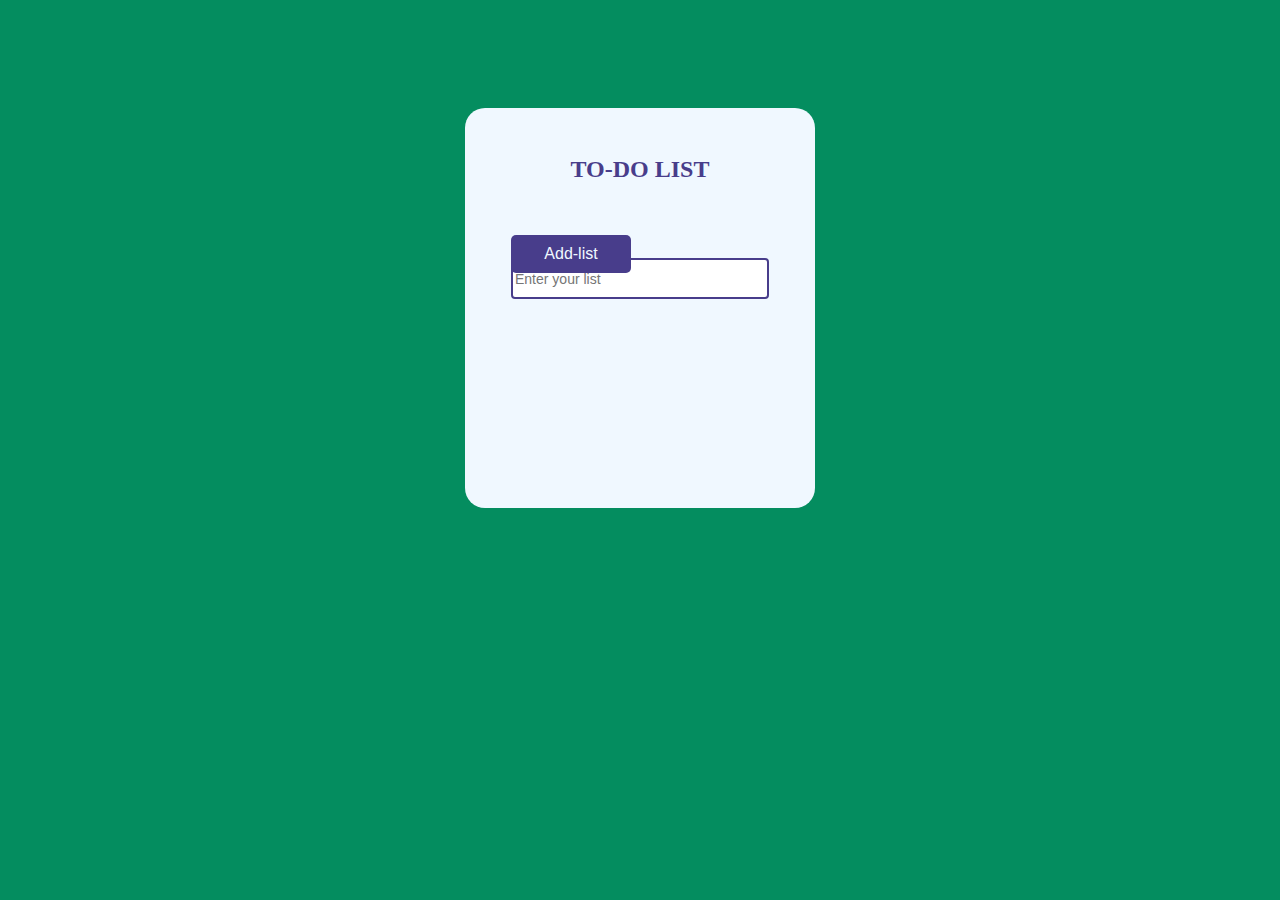
<file: JS-PROEJCTS/to-do.html>
<!DOCTYPE html>
<html lang="en">

<head>
    <meta charset="UTF-8">
    <meta http-equiv="X-UA-Compatible" content="IE=edge">
    <meta name="viewport" content="width=device-width, initial-scale=1.0">
    <title>TO-DO List</title>
    <link rel="stylesheet" href="to-do.css">
</head>

<body>
    <div class="app">
        <center>
            <h2>TO-DO LIST</h2>
        </center>
        <input type="text" name="" id="input" placeholder="Enter your list">
        <button id="button" onclick="submit()">Add-list</button>

        <ul id="elements"></ul>

    </div>

    <script>
        function Submit() {
            const input = document.getElementById('input');
            const tasks = document.getElementById('elements');

            if (input.value.trim() == '') {
                alert('PLEASE Add a TASK');
                return;

            };

            const taskText = document.createTextNode(tasks.value);
            const deleteButton = document.createElement('button');

            deleteButton.appendChild(document.createTextNode('Delete'));
            deleteButton.click = function () {
                tasks.removeChild(tasks);
            }

            const task = document.createElement('li');
            task.appendChild(taskText);
            task.appendChild(deleteButton);

            taskList.appendChild(task);
            taskInput.value = '';

        }
    </script>
</body>

</html>
</file>
<file: JS-PROEJCTS/to-do.css>
body{
    height: 600px;
    justify-content: center;
    align-items: center;
    display: grid;
    background-color: rgb(4, 141, 95);

}
ul {
    list-style-type: none;
    padding: 0;
}

li {
    margin: 10px 0;
    padding: 10px;
    border: 1px solid #ddd;
    border-radius: 5px;
    display: flex;
    justify-content: space-between;
}

.app{
    display: grid;
    justify-content: center;
    align-items: center;
    background-color: aliceblue;
    width: 350px;
    border-radius: 20px;
    height: 400px;
    

}
#button{
    font-size: 16px;
    font-weight: 500;
    position: relative;
    bottom: 120px;
    color: aliceblue;
    cursor: pointer;
    width: 120px;
    height: 38px;
    border-radius: 5px;
    border-style: none;
    background-color: darkslateblue;
    outline: none;
}

#input{
    outline:none;
    text-align: start;
    font-size: 14px;
    border-style: solid;
    position: relative;
    bottom: 0px;
    width: 250px;
    height: 35px;
    border-color: darkslateblue;
    border-radius: 4px;
}
#button:hover{
    background-color: #fff;
    transition-duration: .3s;
    transition-timing-function: ease-in-out;
    border-style: solid;
    color: darkslateblue;
    border-width: .2px;
    outline: none;
    border-color: rgb(115, 53, 177);
}

h2{
    color: darkslateblue;
}
</file>
